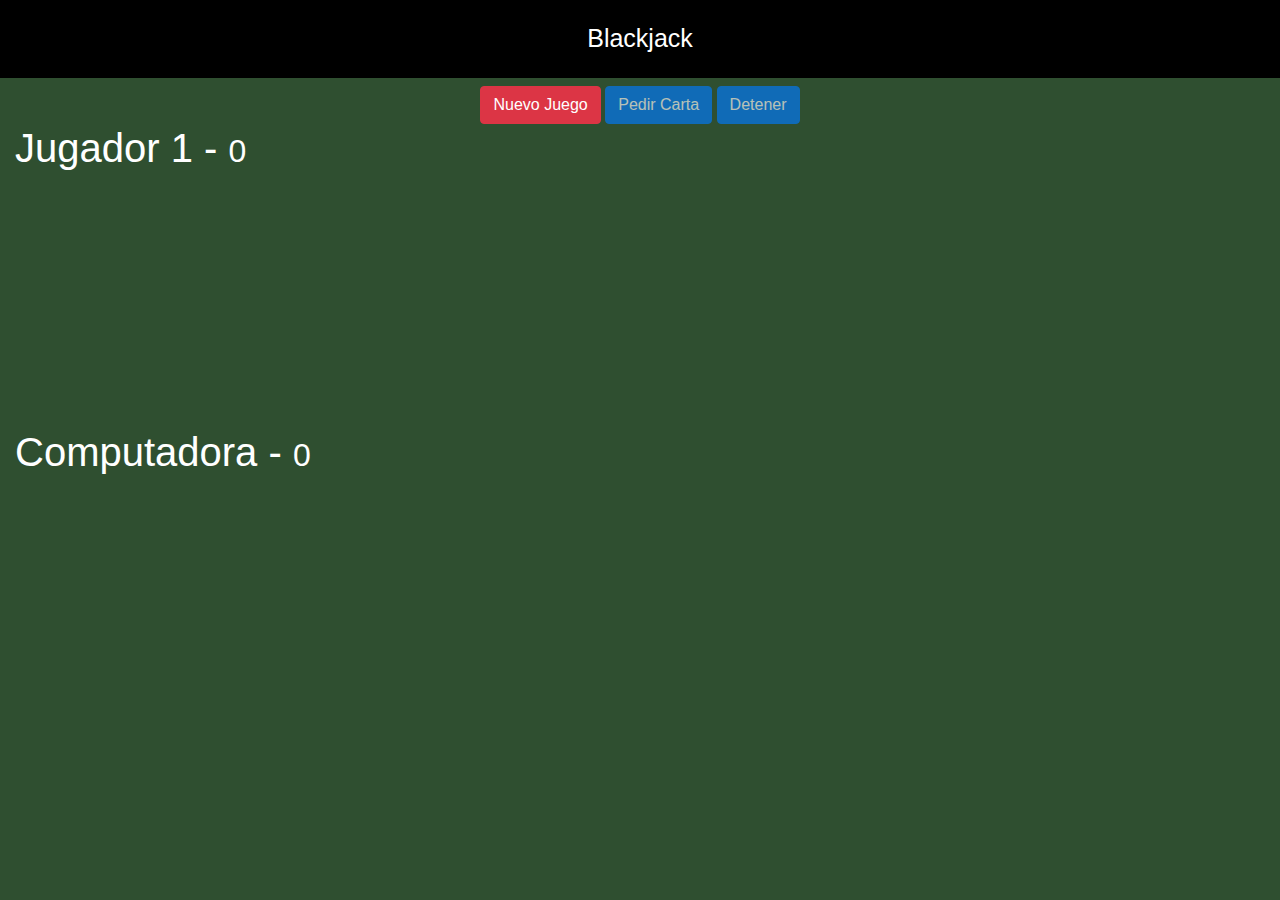
<file: index.html>
<!DOCTYPE html>
<html lang="es">
  <head>
    <meta charset="UTF-8" />
    <meta http-equiv="X-UA-Compatible" content="IE=edge" />
    <meta name="viewport" content="width=device-width, initial-scale=1.0" />
    <title>Blackjack</title>

    <link rel="stylesheet" href="assets/css/styles.css" />

    <link
      rel="stylesheet"
      href="https://stackpath.bootstrapcdn.com/bootstrap/4.4.1/css/bootstrap.min.css"
      integrity="sha384-Vkoo8x4CGsO3+Hhxv8T/Q5PaXtkKtu6ug5TOeNV6gBiFeWPGFN9MuhOf23Q9Ifjh"
      crossorigin="anonymous"
    />
  </head>
  <body>
    <header class="titulo">Blackjack</header>

    <div class="row mt-2">
      <div id="divBotones" class="col text-center">
        <button id="btnNuevo" class="btn btn-danger">Nuevo Juego</button>
        <button id="btnPedir" disabled="disabled" class="btn btn-primary">Pedir Carta</button>
        <button id="btnDetener" disabled="disabled" class="btn btn-primary">Detener</button>
      </div>
    </div>
    <div class="row container">
      <div class="col">
        <h1>Jugador 1 - <small>0</small></h1>
        <div id="jugador-cartas" class="divCartas">
            <!-- <img class="carta" src="assets/cartas/2H.png"> -->
        </div>
      </div>
    </div>

    <div class="row container mt-2">
        <div class="col">
          <h1>Computadora - <small>0</small></h1>
          <div id="computadora-cartas" class="divCartas">
              <!-- <img class="carta" src="assets/cartas/3H.png"> -->
          </div>
        </div>
      </div>

    <script src="assets/js/underscore-min.js"></script>
    <script src="assets/js/juego-min.js"></script>

    <script>
      // inicializarJuego();
      console.log( miModulo );
      document.querySelector('#btnNuevo').addEventListener('click', () => {
        miModulo.nuevoJuego();
      });


    </script>
  </body>
</html>
</file>
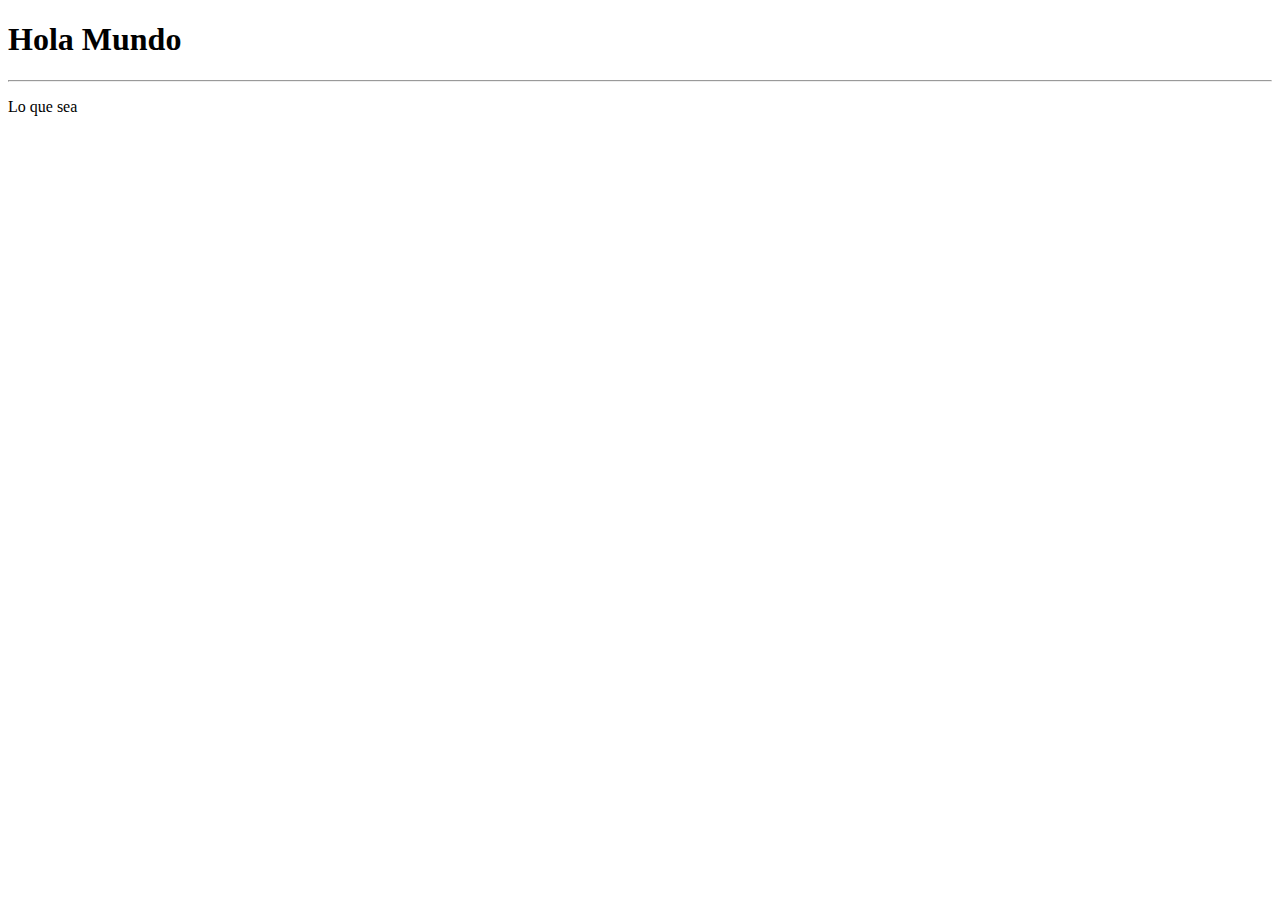
<file: assets/js/01-Fundamentos/index.html>
<!DOCTYPE html>
<html lang="en">
  <head>
    <meta charset="UTF-8" />



  </head>
  <body>

    <h1>Hola Mundo </h1>
    <hr>
    <p>Lo que sea</p>

<!-- <script src="assets/js/ciclos/while-do-while.js"></script> -->
<script src="assets/js/ciclos/for.js"></script>

  </body>
</html>
</file>
<file: assets/css/styles.css>
html, body {
    margin: 0px;
    background-color: #2F4F30!important;
    color: white!important;
}

.titulo{
    text-align: center;
    background-color: black;
    color: white;
    padding: 20px;
    font-size: 25px;
}

.carta {
    position: relative;
    width: 150px;
    left: 100px;
    margin-left: -75px;
}

#computadora-cartas, #jugador-cartas {
    height: 240px;
}
</file>
